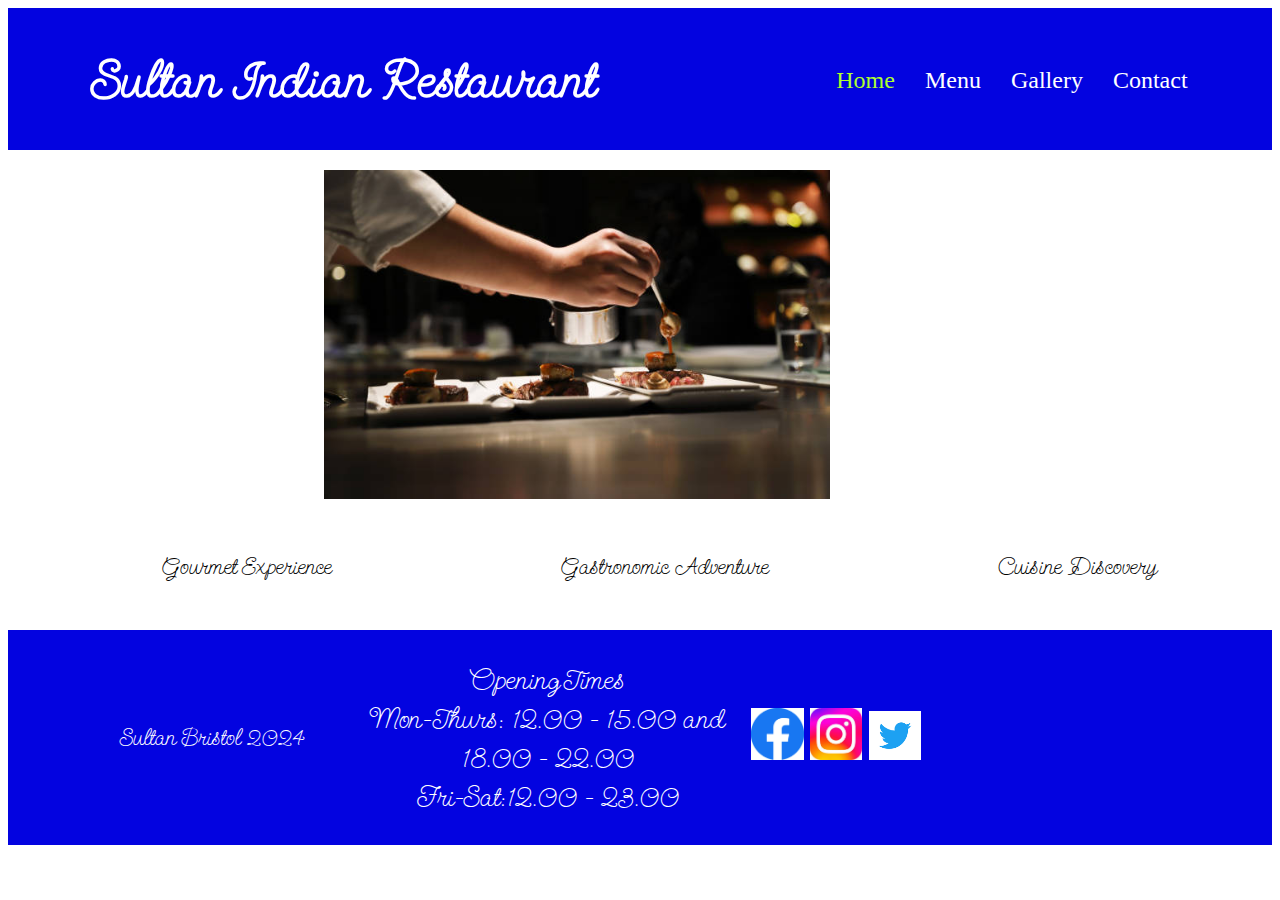
<file: index.html>
<!DOCTYPE html>
<html lang="en">
<head>
    <meta charset="UTF-8">
    <meta name="viewport" content="width=device-width, initial-scale=1.0">
    <title>Sultan Indain Restaurant</title>

    <link rel="stylesheet" href="style/style.css">

</head>

    <body>


        <header id="header">
            <h1>Sultan Indian Restaurant</h1>
 
            <nav id="nav-bar">

                <ul>
                    <li><a href="index.html" class="links active">Home</a></li>
                    <li><a href="menu.html" class="links">Menu</a></li>
                    <li><a href="gallery.html"class="links">Gallery</a></li>
                    <li><a href="contact.html"class="links">Contact</a></li>
                </ul>
                
            </nav>
        </header>

        <div id="home-img">
            <img src="images/main_image.jpg" alt="This is the main image">
        </div>

        <ul id="discription">
            <li><p class="disc">Gourmet Experience</p></li>
            <li><p class="disc">Gastronomic Adventure</p></li>
            <li><p class="disc">Cuisine Discovery</p></li>
        </ul>

        <footer id="footer">
            <p id="brand">Sultan Bristol 2024</p>

            <div id="open-times">
                
                
                <ul>
                    <li>Opening Times</li>
                    <li>Mon-Thurs: 12.00 - 15.00 and 18.00 - 22.00</li>
                    <li>Fri-Sat:12.00 - 23.00</li>
                </ul>
            </div>
            <div id="media">
                <a href="https://en-gb.facebook.com/" target="_blank"><img src="images/facebook.png" alt="Facebook"></a>
                <a href="https://www.instagram.com/" target="_blank"><img src="images/instagram.jpg" alt="Instagram"></a>
                <a href="https://twitter.com/?lang=en" target="_blank"><img src="images/twitter.png" alt="Twitter"></a>
            </div>
        </footer>
    </body>
</html>
</file>
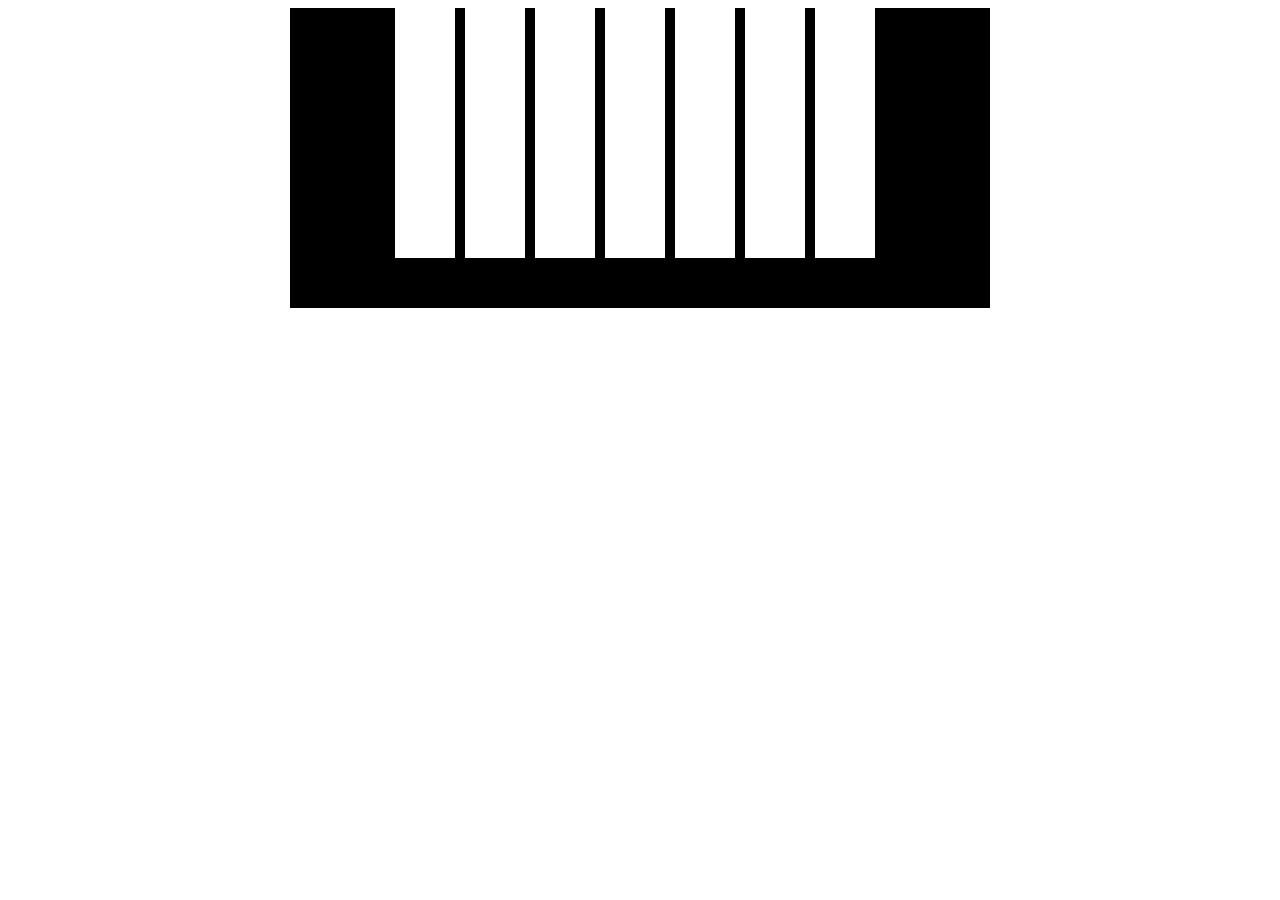
<file: Desktop/iungo/week 6/piano/index.html>
<!DOCTYPE html>
<html lang="en">
<head>
    <meta charset="UTF-8">
    <meta name="viewport" content="width=device-width, initial-scale=1.0">

    <link rel="stylesheet" href="style.css">
    <title>Piano</title>


</head>
<body>
    
    <div id="piano">
        <div class="key" id="do"></div>
        <div class="key" id="fa"></div>
        <div class="key" id="la"></div>
        <div class="key" id="mi"></div>
        <div class="key" id="re"></div>
        <div class="key" id="si"></div>
        <div class="key" id="sol"></div>
    </div>

<script src="piano.js"></script>

</body>
</html>
</file>
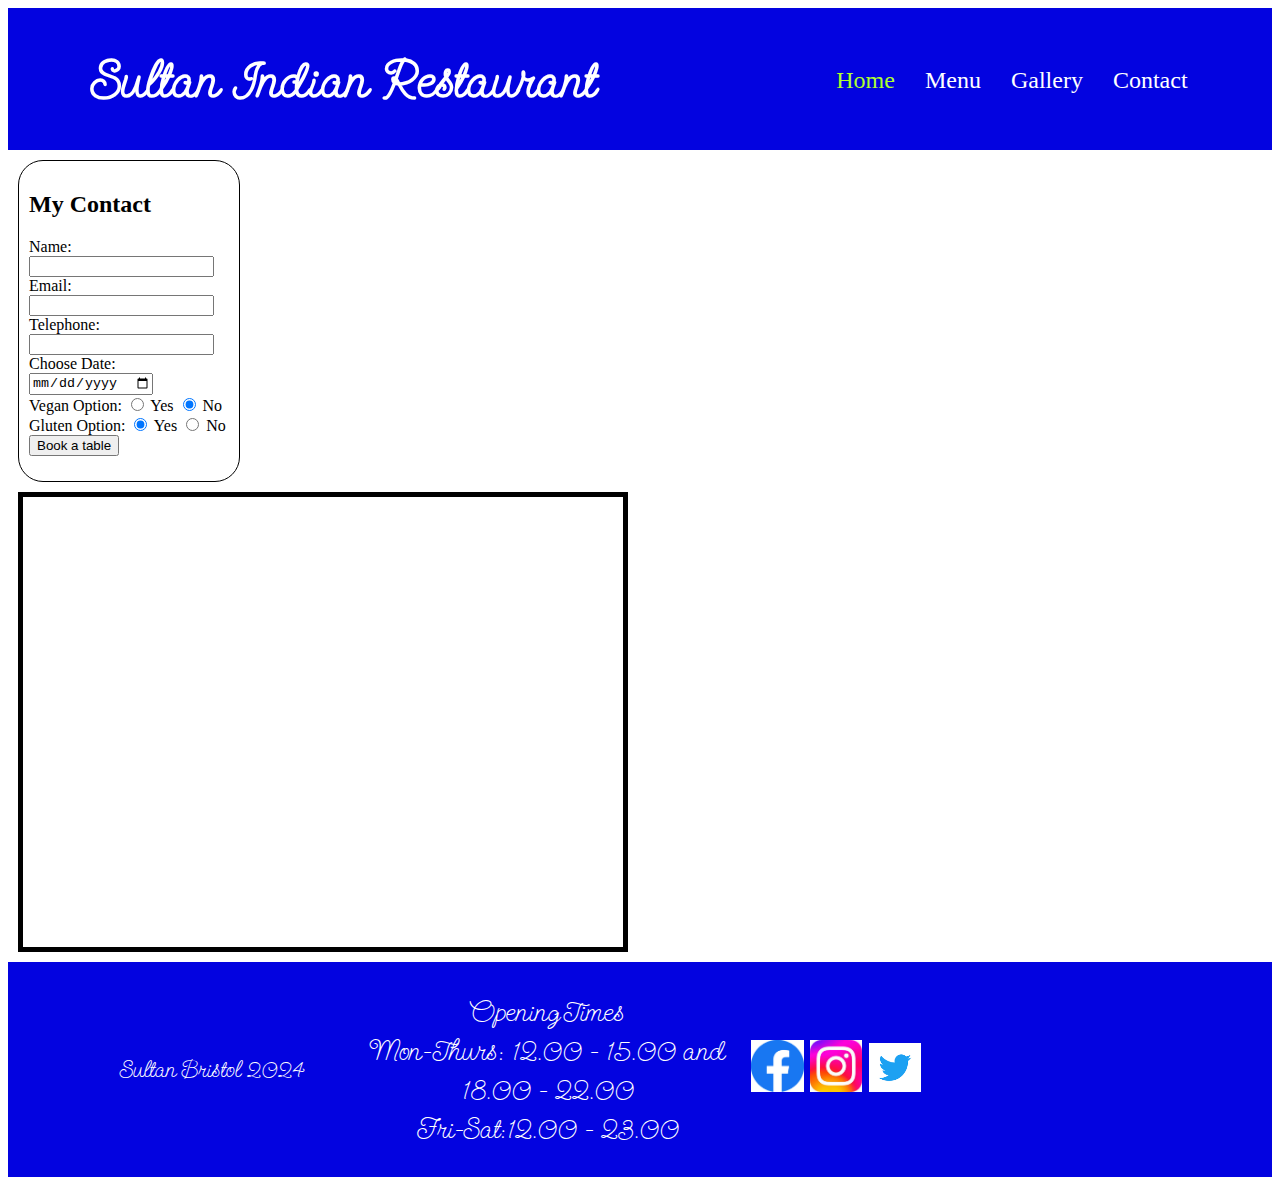
<file: contact.html>
<!DOCTYPE html>
<html lang="en">
<head>
    <meta charset="UTF-8">
    <meta name="viewport" content="width=device-width, initial-scale=1.0">
    <title>Contact</title>

    <link rel="stylesheet" href="style/style.css">

</head>

    <body>


        <header id ="header">
            <h1>Sultan Indian Restaurant</h1>
 
            <nav id="nav-bar">

                <ul>
                    <li><a href="index.html" class="links active">Home</a></li>
                    <li><a href="menu.html" class="links">Menu</a></li>
                    <li><a href="gallery.html"class="links">Gallery</a></li>
                    <li><a href="contact.html"class="links">Contact</a></li>
                </ul>
                
            </nav>
        </header>

        <div id="box" >
            <h2>My Contact</h2>
                <form action="thanks.html" method="get">
                    <div>
                        <label for="name">Name: </label>
                        <input type="text" name="" id="name" required>
                    </div>
                    <div>
                        <label for="email">Email: </label>
                        <input type="email" name="" id="email" required>
                    </div>
                    <div>
                        <label for="phone">Telephone: </label>
                        <input type="tel" name="" id="phone" required>
                    </div>
                    <div>
                        <label for="date">Choose Date: </label>
                        <input type="date" name="" id="date" required>
                    </div>
                    <div>
                        <label for="vegan">Vegan Option:</label>
                        <input type="radio" name="vegan" id="vegan" value="yes">
                        <label for="">Yes</label>
                        <input type="radio" name="vegan" id="vegan" value="no" checked>
                        <label for="">No</label>
                    </div>
                    <div>
                        <label for="gluten">Gluten Option:</label>
                        <input type="radio" name="gluten" id="gluten" value="yes" checked>
                        <label for="">Yes</label>
                        <input type="radio" name="gluten" id="gluten" value="no">
                        <label for="">No</label>
                    </div>
                    <div>
                        <input type="submit" value="Book a table">
                    </div>   
                </form>
        </div>

        <div id="navi">
            <iframe src="https://www.google.com/maps/embed?pb=!1m18!1m12!1m3!1d2471.8964866580486!2d-1.9674249238591068!3d51.71663629539702!2m3!1f0!2f0!3f0!3m2!1i1024!2i768!4f13.1!3m3!1m2!1s0x487115af7ce262f7%3A0x79e8d8c2b28b99c2!2sSultan!5e0!3m2!1sen!2suk!4v1711976746140!5m2!1sen!2suk" width="600" height="450" style="border:0;" allowfullscreen="" loading="lazy" referrerpolicy="no-referrer-when-downgrade"></iframe>
        </div>

        <footer id="footer">
            <p id="brand">Sultan Bristol 2024</p>

            <div id="open-times">
                
                
                <ul>
                    <li>Opening Times</li>
                    <li>Mon-Thurs: 12.00 - 15.00 and 18.00 - 22.00</li>
                    <li>Fri-Sat:12.00 - 23.00</li>
                </ul>
            </div>
            <div id="media">
                <a href="https://en-gb.facebook.com/" target="_blank"><img src="images/facebook.png" alt="Facebook"></a>
                <a href="https://www.instagram.com/" target="_blank"><img src="images/instagram.jpg" alt="Instagram"></a>
                <a href="https://twitter.com/?lang=en" target="_blank"><img src="images/twitter.png" alt="Twitter"></a>
            </div>
        </footer>
</body>
</html>
</file>
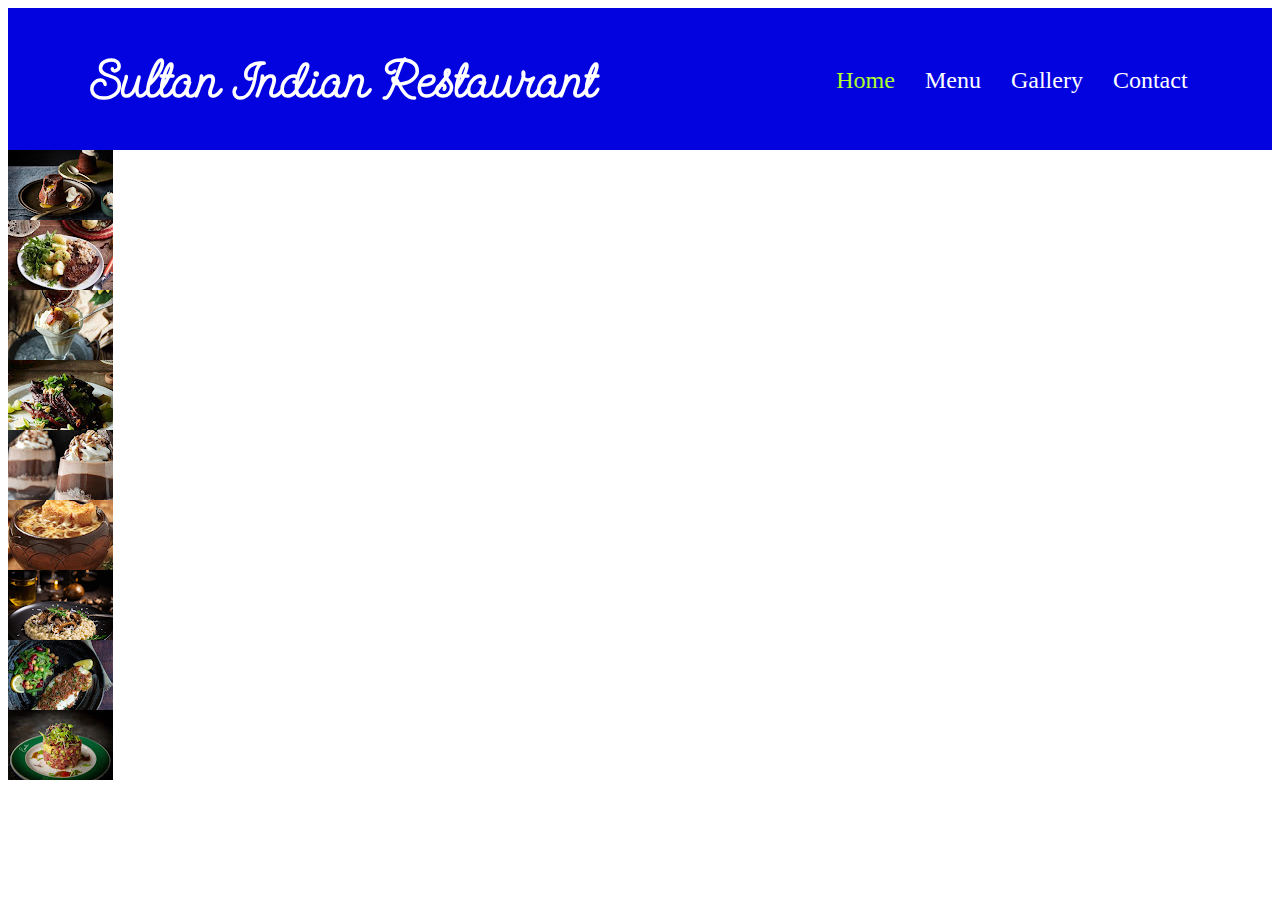
<file: gallery.html>
<!DOCTYPE html>
<html lang="en">
<head>
    <meta charset="UTF-8">
    <meta name="viewport" content="width=device-width, initial-scale=1.0">
    <title>Gallery</title>

    <link rel="stylesheet" href="style/style.css">

</head>

    <body>


        <header id="header">
            <h1>Sultan Indian Restaurant</h1>
 
            <nav id="nav-bar">

                <ul>
                    <li><a href="index.html" class="links active">Home</a></li>
                    <li><a href="menu.html" class="links">Menu</a></li>
                    <li><a href="gallery.html"class="links">Gallery</a></li>
                    <li><a href="contact.html"class="links">Contact</a></li>
                </ul>
                
            </nav>
            
        </header>
        <div class="grid-container">
            <div id = pic><img src="images/chocolate-fondant.jpg" alt=""></div>
            <div id = pic><img src="images/fillet-mushrom.jpg" alt=""></div>
            <div id = pic><img src="images/ice-cream.jpg" alt=""></div>  
            <div id = pic><img src="images/lamb.jpg" alt=""></div>
            <div id = pic><img src="images/mousse.jpg" alt=""></div>
            <div id = pic><img src="images/onion-soup.jpg" alt=""></div>
            <div id = pic><img src="images/risotto.png" alt=""></div>
            <div id = pic><img src="images/seabass.jpg" alt=""></div>
            <div id = pic><img src="images/tuna-tartare.jpg" alt=""></div>
          </div>
</body>
</html>
</file>
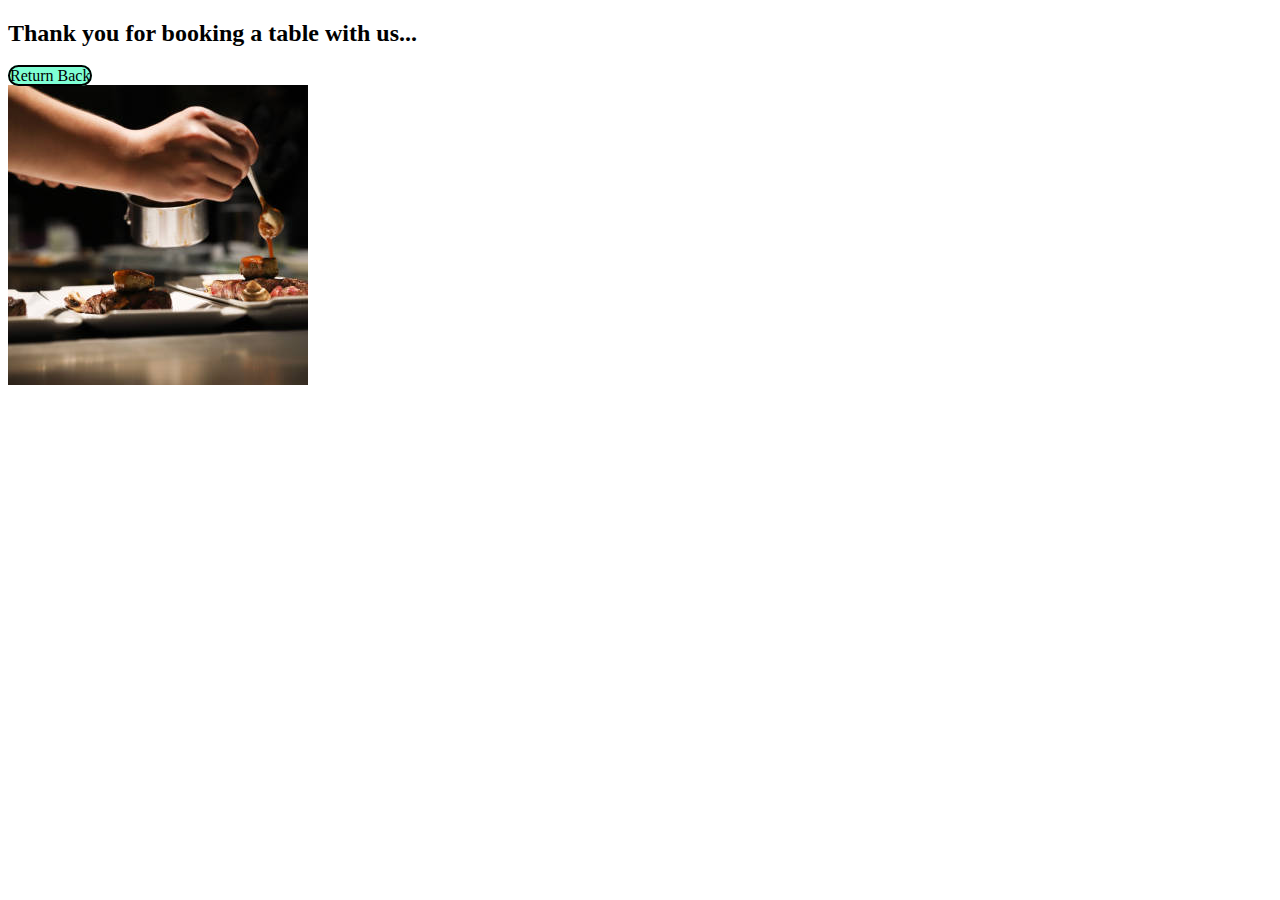
<file: thanks.html>
<!DOCTYPE html>
<html lang="en">
<head>
    <meta charset="UTF-8">
    <meta name="viewport" content="width=device-width, initial-scale=1.0">
    <title>Sultan Indain Restaurant</title>

<link rel="stylesheet" href="style/style.css">

</head>
<body>
    <h2>Thank you for booking a table with us...</h2>

    <div>
        <a href="index.html" id="btn-home">Return Back</a>
    </div>

    <div id="bg-img">
    </div>


</body>
</html>
</file>
<file: style/style.css>
@import url('https://fonts.googleapis.com/css2?family=Send+Flowers&display=swap');


#nav-bar ul {
    list-style: none;
    display: flex;
    flex-direction: row;
}

#header{
    background-color: #0303e0;
    color: white;
    display: flex;
    font-size: 20pt;
    justify-content: space-around;
    align-items: center;
}

h1{
    font-family: "Send Flowers", cursive;
    text-align: center;   
}

#nav-bar li{
    margin-left: 30px;
}

.links{
    color:white;
    text-decoration: none;
    font-size: 18pt;
}

.links:hover{
    color: red;
}

.active{
    color: greenyellow;

}

#home-img{
    width:50%;
    margin: 20px auto;
}
#home-img img{
    width:80%;
}

#discription{
    list-style: none;
    display: flex;
    flex-direction: row;
    font-family: "Send Flowers", cursive; 
    font-size: 150%;
    justify-content: space-around;
}

.disc{
    text-align: center;
    justify-content: space-around;
    grid-row: 10;
}

#footer{
    background-color: #0303e0;
    color: white;
    display: flex;
    width: 100%;
    flex-direction: row;
    font-size: 20pt;
    justify-content: space-around;
    align-items: center;
}

#footer #brand{
    flex:30%;
    text-align: right;
    font-size: 18pt;
    font-family: "Send Flowers", cursive;
}

#open-times ul{
    font-size: 22pt;
    font-family: "Send Flowers", cursive;
    list-style: none;
    text-align:center;

}
#media img{
    width:40%;
    margin: 20px auto;
    text-align: right;

}
#media img{
    width:10%;
}

#btn-home{
    text-decoration: none;
    border: 2px solid black;
    padding: 10px x 15px;
    background-color: aquamarine;
    color: black;
    border-radius: 40px;
}

#btn-home:hover{
    background-color: antiquewhite;
    color: blueviolet;
}

#bg-img{
    width: 300px;
    height: 300px;
    background-image: url('../images/main_image.jpg');
    background-position: center;
}

/* .grid-container {
    display: grid;

  grid-column-gap: 0px;
  grid-row-gap: 0px;

    grid-template-columns: auto auto auto ;
    background-color: #2196F3;
    padding: 10px;
    align-items: center;
    border-radius: 25px;
  } */

  #pic{
    display: grid;
    grid-column-gap: 0px;
    grid-row-gap: 0px;
    grid-template-columns: auto auto auto auto ;
    border-radius: 25px;

  }

  #box {
    position: relative;
    width: 200px;   
    flex: 0.5;
    height: 300px;
    border: 1px solid black;
    padding: 10px;
    margin: 10px;
    border-radius: 25px;
    align-items: center;
  }

  #navi{
    display: flex;
    align-content:space-around;
    top: 10px;
    right: 300px;
    width: 600px;
    height: 450px;
    border: 5px solid black;
    padding: 0px;
    margin: 10px;

  }
</file>
<file: Desktop/iungo/week 6/piano/style.css>
body{
    display: flex;
    justify-content: center;
    align-items: center;
}

#piano{
    width: 700px;
    height: 300px;
    background-color: black;
    display: flex;
    flex-direction: row;
    justify-content: center;
}

.key{
    width: 60px;
    height: 250px;
    background-color: white;
    margin-right: 10px;
}

.active{
    box-shadow: inset 0 0 10px rgb(63, 63, 239);
}
</file>
